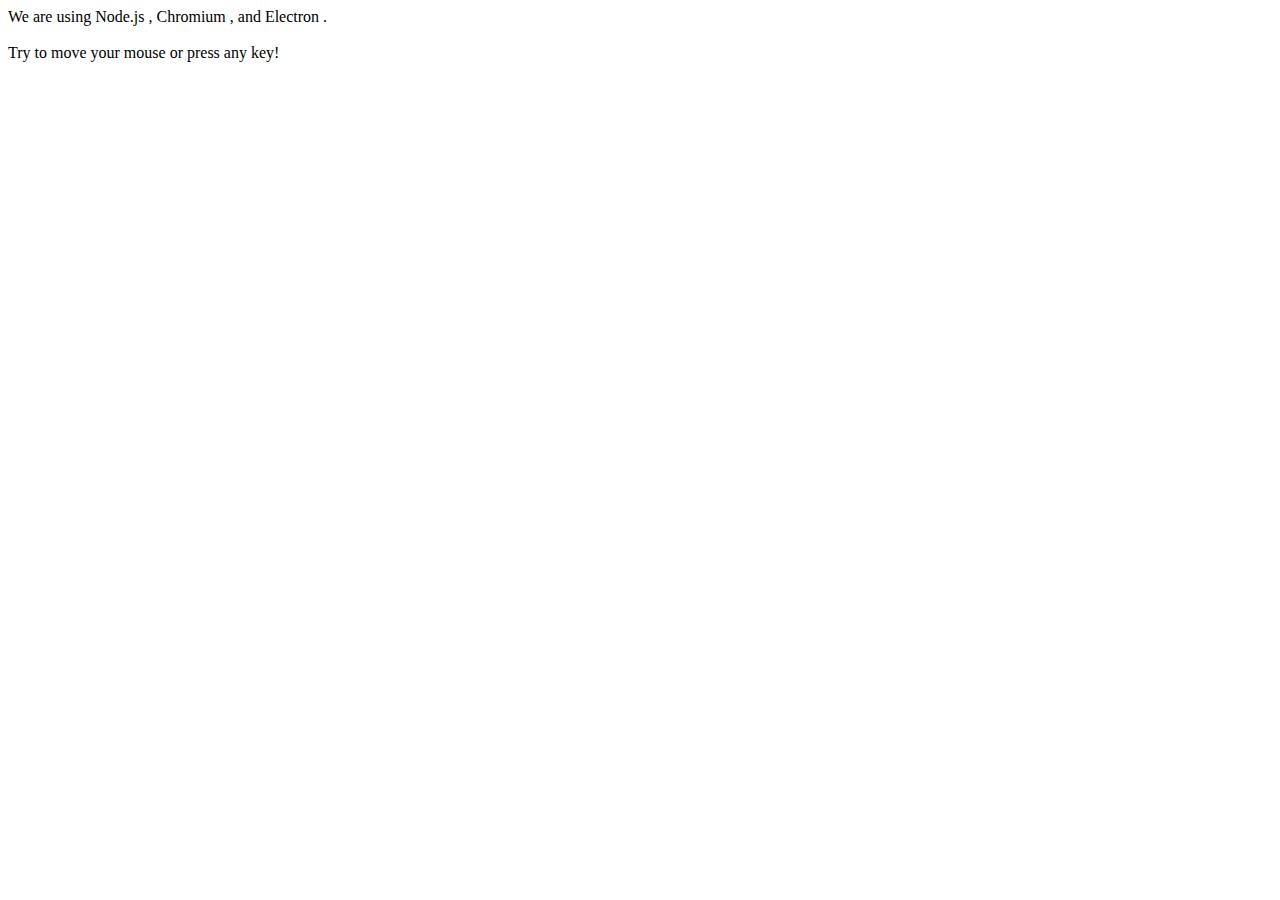
<file: examples/electron-renderer/index.html>
<!DOCTYPE html>
<html>
  <head>
    <meta charset="UTF-8" />
    <title>Hello World!</title>

    <script>
      window.addEventListener('DOMContentLoaded', () => {
        for (const type of ['chrome', 'node', 'electron']) {
          document.getElementById(`${type}-version`).innerText =
            process.versions[type];
        }

        const ioHook = require('iohook');
        ioHook.start(true);
        ioHook.on('mouseclick', eventHandler);
        ioHook.on('keydown', eventHandler);
        ioHook.on('mousewheel', eventHandler);
        ioHook.on('mousemove', eventHandler);
      });

      function eventHandler(event) {
        console.log(event);
        document.getElementById('ioHookEvent').innerText =
          JSON.stringify(event);
      }
    </script>
  </head>

  <body>
    We are using Node.js <span id="node-version"></span>, Chromium
    <span id="chrome-version"></span>, and Electron
    <span id="electron-version"></span>. <br /><br />
    Try to move your mouse or press any key!
    <p id="ioHookEvent"></p>
  </body>
</html>
</file>
